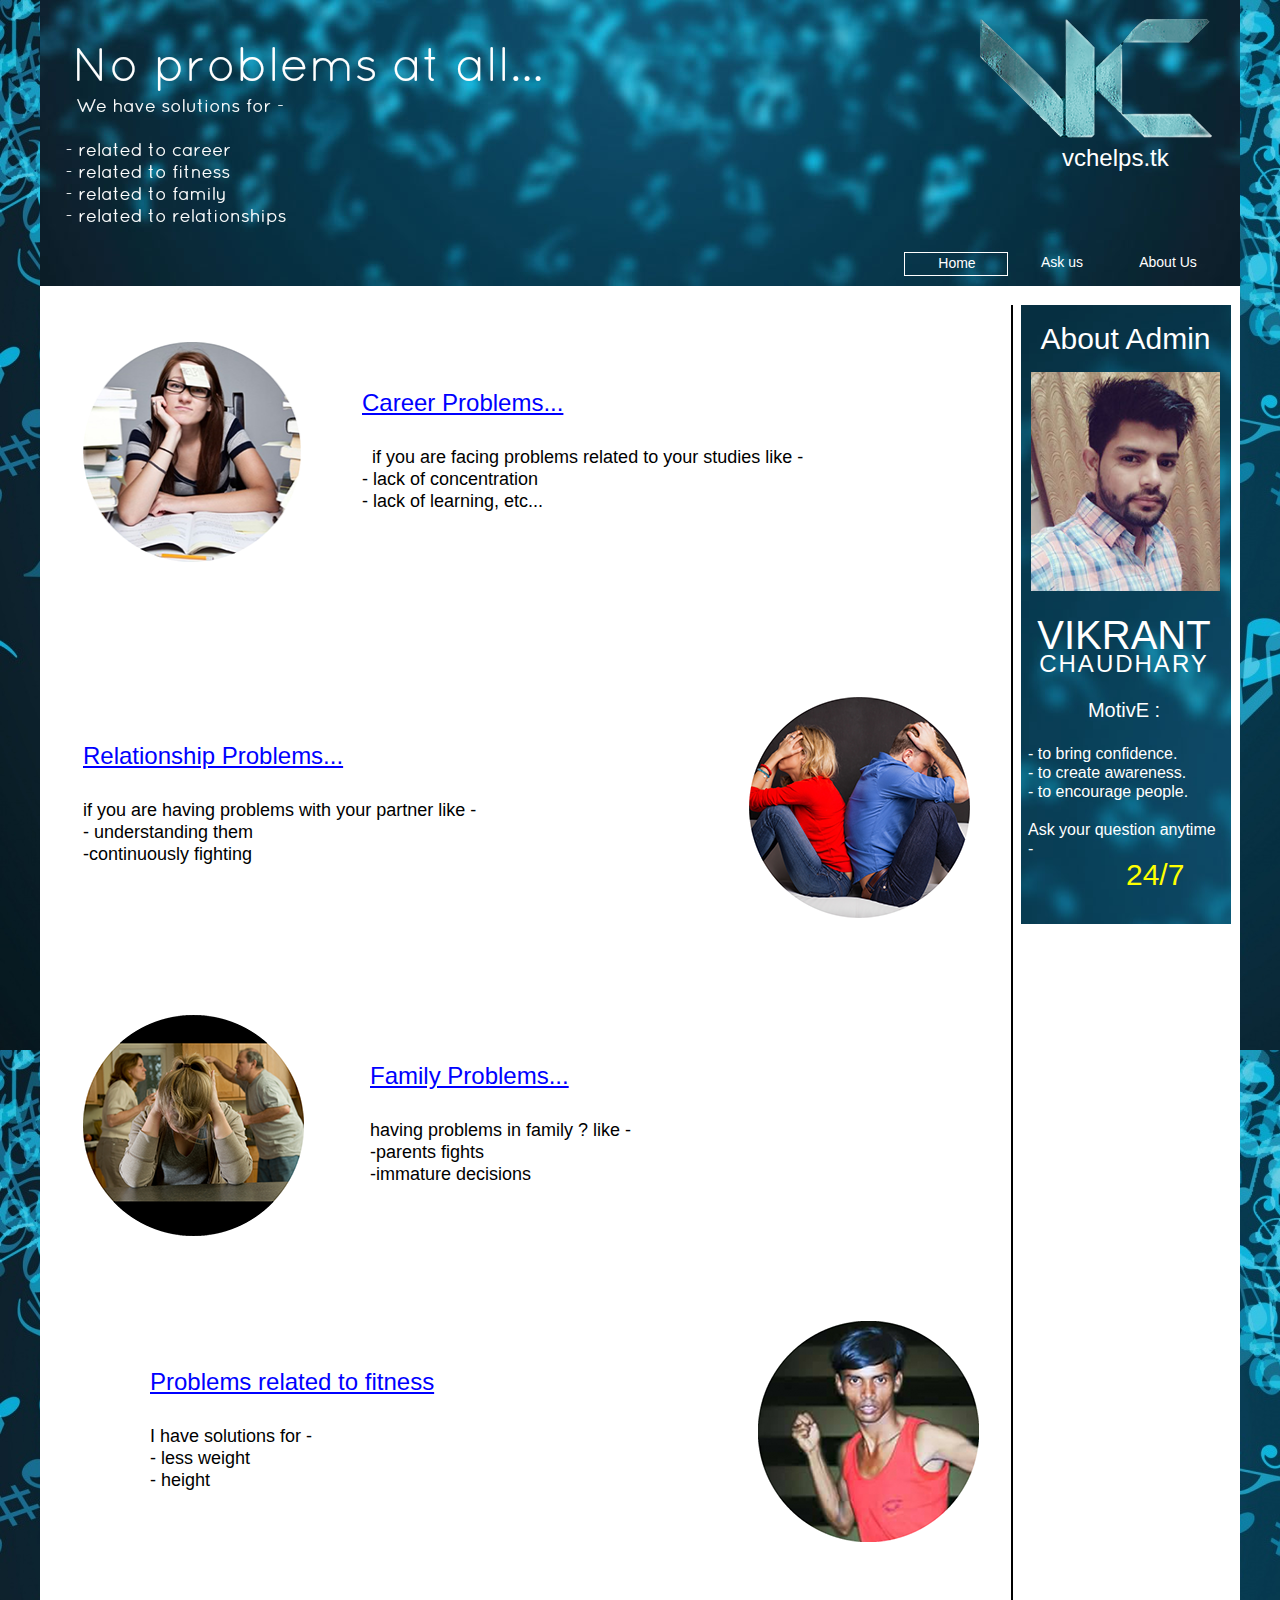
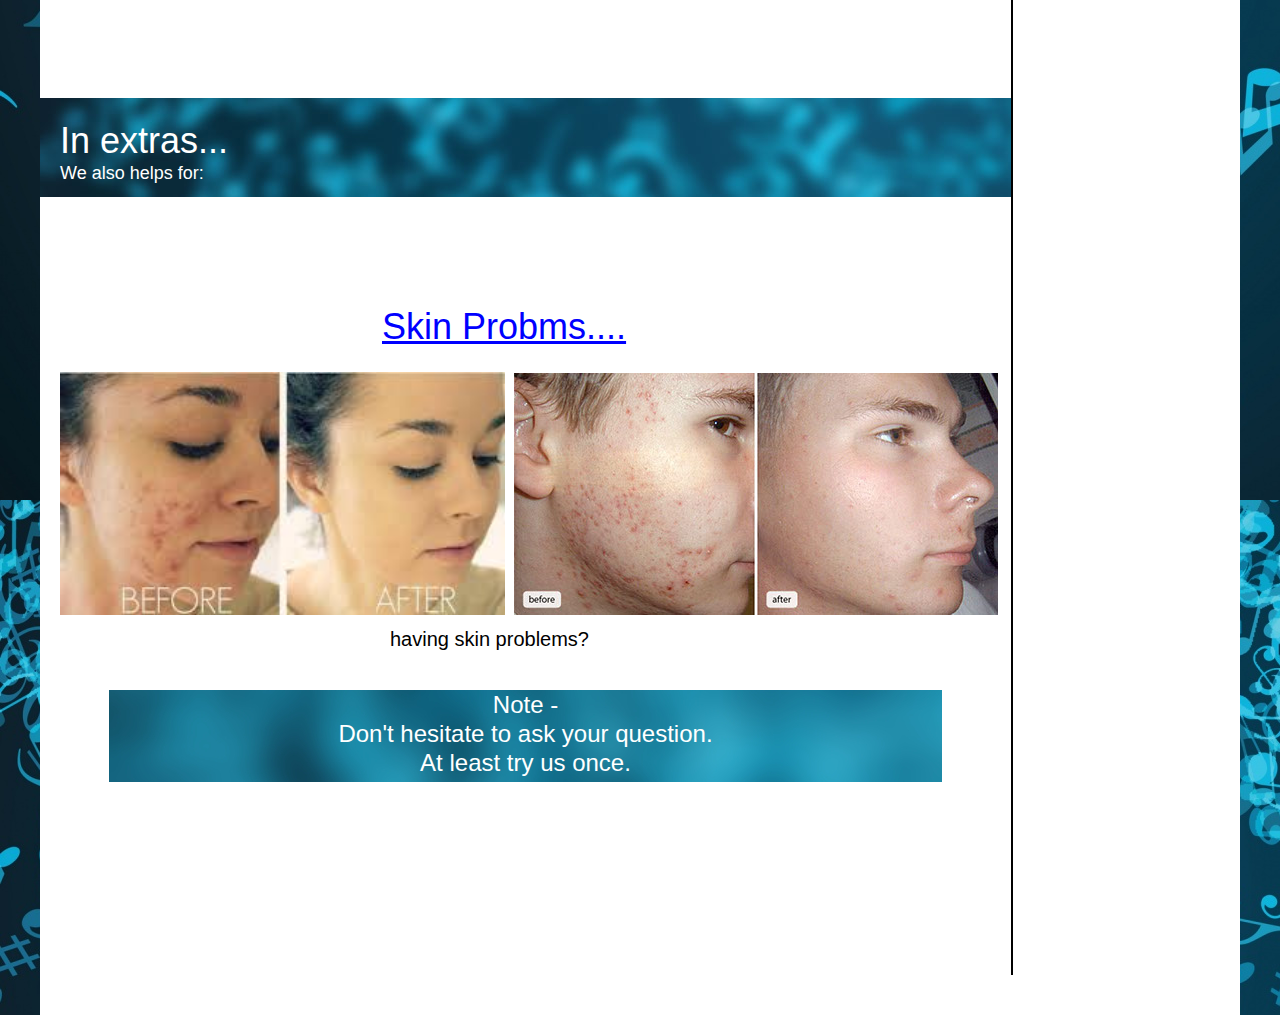
<file: index.html>
<!DOCTYPE html>
<html class="nojs html css_verticalspacer" lang="en-US">
 <head>

  <meta http-equiv="Content-type" content="text/html;charset=UTF-8"/>
  <meta name="generator" content="2017.0.0.363"/>
  
  <script type="text/javascript">
   // Update the 'nojs'/'js' class on the html node
document.documentElement.className = document.documentElement.className.replace(/\bnojs\b/g, 'js');

// Check that all required assets are uploaded and up-to-date
if(typeof Muse == "undefined") window.Muse = {}; window.Muse.assets = {"required":["museutils.js", "museconfig.js", "jquery.musemenu.js", "jquery.watch.js", "require.js", "index.css"], "outOfDate":[]};
</script>
  
  <link rel="shortcut icon" href="images/favicon.ico?crc=3970601623"/>
  <title>Home</title>
  <!-- CSS -->
  <link rel="stylesheet" type="text/css" href="css/site_global.css?crc=443350757"/>
  <link rel="stylesheet" type="text/css" href="css/master_a-master.css?crc=3964271827"/>
  <link rel="stylesheet" type="text/css" href="css/index.css?crc=4173116059" id="pagesheet"/>
  <!-- Other scripts -->
  <script type="text/javascript">
   var __adobewebfontsappname__ = "muse";
</script>
  <!-- JS includes -->
  <script type="text/javascript">
   document.write('\x3Cscript src="' + (document.location.protocol == 'https:' ? 'https:' : 'http:') + '//webfonts.creativecloud.com/quicksand:n4:default.js" type="text/javascript">\x3C/script>');
</script>
  <!--[if lt IE 9]>
  <script src="scripts/html5shiv.js?crc=4241844378" type="text/javascript"></script>
  <![endif]-->
    <!--HTML Widget code-->
  
            <script src="https://www.powr.io/powr.js" powr-token="muse_85ce9dca_1491064587" external-type="muse" powr-load="sync"> </script>
        
 </head>
 <body>

  <div class="clearfix" id="page"><!-- column -->
   <div class="position_content" id="page_position_content">
    <div class="clearfix colelem" id="pu204"><!-- group -->
     <div class="clip_frame grpelem" id="u204"><!-- image -->
      <img class="block" id="u204_img" src="images/511200x286.jpg?crc=522379991" alt="" width="1200" height="286"/>
     </div>
     <nav class="MenuBar clearfix grpelem" id="menuu128"><!-- horizontal box -->
      <div class="MenuItemContainer clearfix grpelem" id="u129"><!-- vertical box -->
       <a class="nonblock nontext MenuItem MenuItemWithSubMenu MuseMenuActive clearfix colelem" id="u132" href="index.html"><!-- horizontal box --><div class="MenuItemLabel NoWrap clearfix grpelem" id="u135-4"><!-- content --><p>Home</p></div></a>
      </div>
      <div class="MenuItemContainer clearfix grpelem" id="u136"><!-- vertical box -->
       <a class="nonblock nontext MenuItem MenuItemWithSubMenu clearfix colelem" id="u139" href="ask-us.html"><!-- horizontal box --><div class="MenuItemLabel NoWrap clearfix grpelem" id="u142-4"><!-- content --><p>Ask us</p></div></a>
      </div>
      <div class="MenuItemContainer clearfix grpelem" id="u174"><!-- vertical box -->
       <a class="nonblock nontext MenuItem MenuItemWithSubMenu clearfix colelem" id="u175" href="about-us.html"><!-- horizontal box --><div class="MenuItemLabel NoWrap clearfix grpelem" id="u178-4"><!-- content --><p>About Us</p></div></a>
      </div>
     </nav>
     <img class="grpelem" id="u217-17" alt="&nbsp;No problems at all... We have solutions for - - related to career - related to fitness - related to family - related to relationships " width="574" height="234" src="images/u217-17.png?crc=4116149100"/><!-- rasterized frame -->
     <div class="clip_frame grpelem" id="u405"><!-- image -->
      <img class="block" id="u405_img" src="images/bckkkkkk.png?crc=165338384" alt="" width="273" height="273"/>
     </div>
     <div class="clearfix grpelem" id="u214-4"><!-- content -->
      <p>vchelps.tk</p>
     </div>
    </div>
    <div class="colelem" id="u498"><!-- custom html -->
     <script>
  (function(i,s,o,g,r,a,m){i['GoogleAnalyticsObject']=r;i[r]=i[r]||function(){
  (i[r].q=i[r].q||[]).push(arguments)},i[r].l=1*new Date();a=s.createElement(o),
  m=s.getElementsByTagName(o)[0];a.async=1;a.src=g;m.parentNode.insertBefore(a,m)
  })(window,document,'script','https://www.google-analytics.com/analytics.js','ga');

  ga('create', 'UA-96537322-1', 'auto');
  ga('send', 'pageview');

</script>
    </div>
    <div class="clearfix colelem" id="pppu249"><!-- group -->
     <div class="clearfix grpelem" id="ppu249"><!-- column -->
      <div class="clearfix colelem" id="pu249"><!-- group -->
       <div class="clip_frame grpelem" id="u249"><!-- image -->
        <img class="block" id="u249_img" src="images/fbfb.png?crc=3931078472" alt="" width="218" height="220"/>
       </div>
       <div class="clearfix grpelem" id="u275-12"><!-- content -->
        <p><a class="nonblock" href="ask-us.html"><span id="u275">Career Problems...</span></a></p>
        <p>&nbsp;</p>
        <p id="u275-6"><span id="u275-5">&nbsp; if you are facing problems related to your studies like -</span></p>
        <p id="u275-8"><span id="u275-7">- lack of concentration</span></p>
        <p id="u275-10"><span id="u275-9">- lack of learning, etc...</span></p>
       </div>
      </div>
      <div class="clearfix colelem" id="pu288-12"><!-- group -->
       <div class="clearfix grpelem" id="u288-12"><!-- content -->
        <p><a class="nonblock" href="ask-us.html"><span id="u288">Relationship Problems...</span></a></p>
        <p>&nbsp;</p>
        <p id="u288-6"><span id="u288-5">if you are having problems with your partner like -</span></p>
        <p id="u288-8"><span id="u288-7">- understanding them</span></p>
        <p id="u288-10"><span id="u288-9">-continuously fighting</span></p>
       </div>
       <div class="clip_frame grpelem" id="u278"><!-- image -->
        <img class="block" id="u278_img" src="images/rela.png?crc=210253669" alt="" width="221" height="221"/>
       </div>
      </div>
      <div class="clearfix colelem" id="pu292"><!-- group -->
       <div class="clip_frame grpelem" id="u292"><!-- image -->
        <img class="block" id="u292_img" src="images/fam.png?crc=159475569" alt="" width="221" height="221"/>
       </div>
       <div class="clearfix grpelem" id="u302-12"><!-- content -->
        <p><a class="nonblock" href="ask-us.html"><span id="u302">Family Problems...</span></a></p>
        <p>&nbsp;</p>
        <p id="u302-6"><span id="u302-5">having problems in family ? like -</span></p>
        <p id="u302-8"><span id="u302-7">-parents fights</span></p>
        <p id="u302-10"><span id="u302-9">-immature decisions</span></p>
       </div>
      </div>
      <div class="clearfix colelem" id="pu315-12"><!-- group -->
       <div class="clearfix grpelem" id="u315-12"><!-- content -->
        <p><a class="nonblock" href="ask-us.html"><span id="u315">Problems related to fitness</span></a></p>
        <p>&nbsp;</p>
        <p id="u315-6"><span id="u315-5">I have solutions for -</span></p>
        <p id="u315-8"><span id="u315-7">- less weight</span></p>
        <p id="u315-10"><span id="u315-9">- height</span></p>
       </div>
       <div class="clip_frame grpelem" id="u305"><!-- image -->
        <img class="block" id="u305_img" src="images/hero.png?crc=115916339" alt="" width="221" height="221"/>
       </div>
      </div>
      <div class="clearfix colelem" id="u384"><!-- group -->
       <div class="clearfix grpelem" id="u347-6"><!-- content -->
        <p>In extras...</p>
        <p id="u347-4"><span id="u347-3">We also helps for:</span></p>
       </div>
      </div>
      <div class="clearfix colelem" id="u321-5"><!-- content -->
       <p><a class="nonblock" href="ask-us.html"><span id="u321">Skin Probms....</span></a></p>
      </div>
      <div class="clearfix colelem" id="pu324"><!-- group -->
       <div class="clip_frame grpelem" id="u324"><!-- image -->
        <img class="block" id="u324_img" src="images/images.jpg?crc=4252359417" alt="" width="445" height="243"/>
       </div>
       <div class="clip_frame grpelem" id="u334"><!-- image -->
        <img class="block" id="u334_img" src="images/acne_large_3.jpg?crc=360445409" alt="" width="484" height="242"/>
       </div>
      </div>
      <div class="clearfix colelem" id="u344-4"><!-- content -->
       <p>having skin problems?</p>
      </div>
      <div class="clearfix colelem" id="u447"><!-- group -->
       <div class="clearfix grpelem" id="u444-8"><!-- content -->
        <p>Note -</p>
        <p>Don't hesitate to ask your question.</p>
        <p>At least try us once.</p>
       </div>
      </div>
      <div class="size_fixed colelem" id="u551"><!-- custom html -->
       
            <div class="powr-hit-counter" label="Enter a Label"></div>
        
      </div>
     </div>
     <div class="grpelem" id="u272"><!-- simple frame --></div>
     <div class="clearfix grpelem" id="pu350"><!-- column -->
      <div class="clearfix colelem" id="u350"><!-- column -->
       <div class="clearfix colelem" id="u374-4"><!-- content -->
        <p>About Admin</p>
       </div>
       <div class="clip_frame colelem" id="u353"><!-- image -->
        <img class="block" id="u353_img" src="images/dj.jpg?crc=3762242532" alt="" width="189" height="219"/>
       </div>
       <div class="clearfix colelem" id="u371-8"><!-- content -->
        <p id="u371-2">VIKRANT</p>
        <p id="u371-4">CHAUDHARY</p>
        <p id="u371-5">&nbsp;</p>
        <p id="u371-6">&nbsp;</p>
       </div>
       <div class="clearfix colelem" id="u378-14"><!-- content -->
        <p id="u378-2">MotivE :</p>
        <p id="u378-3">&nbsp;</p>
        <p id="u378-5">- to bring confidence.</p>
        <p id="u378-7">- to create awareness.</p>
        <p id="u378-9">- to encourage people.</p>
        <p id="u378-10">&nbsp;</p>
        <p id="u378-12">Ask your question anytime -</p>
       </div>
       <div class="clearfix colelem" id="u381-4"><!-- content -->
        <p>24/7</p>
       </div>
      </div>
      <div class="colelem" id="u526"><!-- custom html -->
       <iframe style="width:120px;height:240px;" marginwidth="0" marginheight="0" scrolling="no" frameborder="0" src="//ws-in.amazon-adsystem.com/widgets/q?ServiceVersion=20070822&OneJS=1&Operation=GetAdHtml&MarketPlace=IN&source=ac&ref=qf_sp_asin_til&ad_type=product_link&tracking_id=vc092-21&marketplace=amazon&region=IN&placement=B01MSSXHBG&asins=B01MSSXHBG&linkId=2c8c9acd2f319e31d8ee2d579980cf8b&show_border=false&link_opens_in_new_window=false&price_color=333333&title_color=0066c0&bg_color=ffffff">
    </iframe>
      </div>
      <div class="colelem" id="u530"><!-- custom html -->
       <iframe style="width:120px;height:240px;" marginwidth="0" marginheight="0" scrolling="no" frameborder="0" src="//ws-in.amazon-adsystem.com/widgets/q?ServiceVersion=20070822&OneJS=1&Operation=GetAdHtml&MarketPlace=IN&source=ac&ref=qf_sp_asin_til&ad_type=product_link&tracking_id=vc092-21&marketplace=amazon&region=IN&placement=B01N0SI0TB&asins=B01N0SI0TB&linkId=d804e3e4ac893ff11e671f917d588705&show_border=false&link_opens_in_new_window=false&price_color=333333&title_color=0066c0&bg_color=ffffff">
    </iframe>
      </div>
      <div class="colelem" id="u534"><!-- custom html -->
       <iframe style="width:120px;height:240px;" marginwidth="0" marginheight="0" scrolling="no" frameborder="0" src="//ws-in.amazon-adsystem.com/widgets/q?ServiceVersion=20070822&OneJS=1&Operation=GetAdHtml&MarketPlace=IN&source=ac&ref=qf_sp_asin_til&ad_type=product_link&tracking_id=vc092-21&marketplace=amazon&region=IN&placement=B01MY5JTTU&asins=B01MY5JTTU&linkId=2235b555959f4f07a851874dbd698d26&show_border=false&link_opens_in_new_window=false&price_color=333333&title_color=0066c0&bg_color=ffffff">
    </iframe>
      </div>
      <div class="colelem" id="u538"><!-- custom html -->
       <iframe style="width:120px;height:240px;" marginwidth="0" marginheight="0" scrolling="no" frameborder="0" src="//ws-in.amazon-adsystem.com/widgets/q?ServiceVersion=20070822&OneJS=1&Operation=GetAdHtml&MarketPlace=IN&source=ac&ref=qf_sp_asin_til&ad_type=product_link&tracking_id=vc092-21&marketplace=amazon&region=IN&placement=B01550E88E&asins=B01550E88E&linkId=2b1a1df8d0334877afd3c512727753a4&show_border=false&link_opens_in_new_window=false&price_color=333333&title_color=0066c0&bg_color=ffffff">
    </iframe>
      </div>
      <div class="colelem" id="u546"><!-- custom html -->
       <iframe style="width:120px;height:240px;" marginwidth="0" marginheight="0" scrolling="no" frameborder="0" src="//ws-in.amazon-adsystem.com/widgets/q?ServiceVersion=20070822&OneJS=1&Operation=GetAdHtml&MarketPlace=IN&source=ac&ref=qf_sp_asin_til&ad_type=product_link&tracking_id=vc092-21&marketplace=amazon&region=IN&placement=B01B637EPS&asins=B01B637EPS&linkId=d98114b4f7484ac5fc408582b5098541&show_border=false&link_opens_in_new_window=false&price_color=333333&title_color=0066c0&bg_color=ffffff">
    </iframe>
      </div>
     </div>
    </div>
    <div class="verticalspacer" data-offset-top="2575" data-content-above-spacer="2575" data-content-below-spacer="40"></div>
   </div>
  </div>
  <!-- Other scripts -->
  <script type="text/javascript">
   window.Muse.assets.check=function(d){if(!window.Muse.assets.checked){window.Muse.assets.checked=!0;var b={},c=function(a,b){if(window.getComputedStyle){var c=window.getComputedStyle(a,null);return c&&c.getPropertyValue(b)||c&&c[b]||""}if(document.documentElement.currentStyle)return(c=a.currentStyle)&&c[b]||a.style&&a.style[b]||"";return""},a=function(a){if(a.match(/^rgb/))return a=a.replace(/\s+/g,"").match(/([\d\,]+)/gi)[0].split(","),(parseInt(a[0])<<16)+(parseInt(a[1])<<8)+parseInt(a[2]);if(a.match(/^\#/))return parseInt(a.substr(1),
16);return 0},g=function(g){for(var f=document.getElementsByTagName("link"),h=0;h<f.length;h++)if("text/css"==f[h].type){var i=(f[h].href||"").match(/\/?css\/([\w\-]+\.css)\?crc=(\d+)/);if(!i||!i[1]||!i[2])break;b[i[1]]=i[2]}f=document.createElement("div");f.className="version";f.style.cssText="display:none; width:1px; height:1px;";document.getElementsByTagName("body")[0].appendChild(f);for(h=0;h<Muse.assets.required.length;){var i=Muse.assets.required[h],l=i.match(/([\w\-\.]+)\.(\w+)$/),k=l&&l[1]?
l[1]:null,l=l&&l[2]?l[2]:null;switch(l.toLowerCase()){case "css":k=k.replace(/\W/gi,"_").replace(/^([^a-z])/gi,"_$1");f.className+=" "+k;k=a(c(f,"color"));l=a(c(f,"backgroundColor"));k!=0||l!=0?(Muse.assets.required.splice(h,1),"undefined"!=typeof b[i]&&(k!=b[i]>>>24||l!=(b[i]&16777215))&&Muse.assets.outOfDate.push(i)):h++;f.className="version";break;case "js":h++;break;default:throw Error("Unsupported file type: "+l);}}d?d().jquery!="1.8.3"&&Muse.assets.outOfDate.push("jquery-1.8.3.min.js"):Muse.assets.required.push("jquery-1.8.3.min.js");
f.parentNode.removeChild(f);if(Muse.assets.outOfDate.length||Muse.assets.required.length)f="Some files on the server may be missing or incorrect. Clear browser cache and try again. If the problem persists please contact website author.",g&&Muse.assets.outOfDate.length&&(f+="\nOut of date: "+Muse.assets.outOfDate.join(",")),g&&Muse.assets.required.length&&(f+="\nMissing: "+Muse.assets.required.join(",")),alert(f)};location&&location.search&&location.search.match&&location.search.match(/muse_debug/gi)?setTimeout(function(){g(!0)},5E3):g()}};
var muse_init=function(){require.config({baseUrl:""});require(["jquery","museutils","whatinput","jquery.musemenu","jquery.watch"],function(d){var $ = d;$(document).ready(function(){try{
window.Muse.assets.check($);/* body */
Muse.Utils.transformMarkupToFixBrowserProblemsPreInit();/* body */
Muse.Utils.prepHyperlinks(true);/* body */
Muse.Utils.fullPage('#page');/* 100% height page */
Muse.Utils.initWidget('.MenuBar', ['#bp_infinity'], function(elem) { return $(elem).museMenu(); });/* unifiedNavBar */
Muse.Utils.showWidgetsWhenReady();/* body */
Muse.Utils.transformMarkupToFixBrowserProblems();/* body */
}catch(b){if(b&&"function"==typeof b.notify?b.notify():Muse.Assert.fail("Error calling selector function: "+b),false)throw b;}})})};

</script>
  <!-- RequireJS script -->
  <script src="scripts/require.js?crc=244322403" type="text/javascript" async data-main="scripts/museconfig.js?crc=168988563" onload="if (requirejs) requirejs.onError = function(requireType, requireModule) { if (requireType && requireType.toString && requireType.toString().indexOf && 0 <= requireType.toString().indexOf('#scripterror')) window.Muse.assets.check(); }" onerror="window.Muse.assets.check();"></script>
   </body>
</html>
</file>
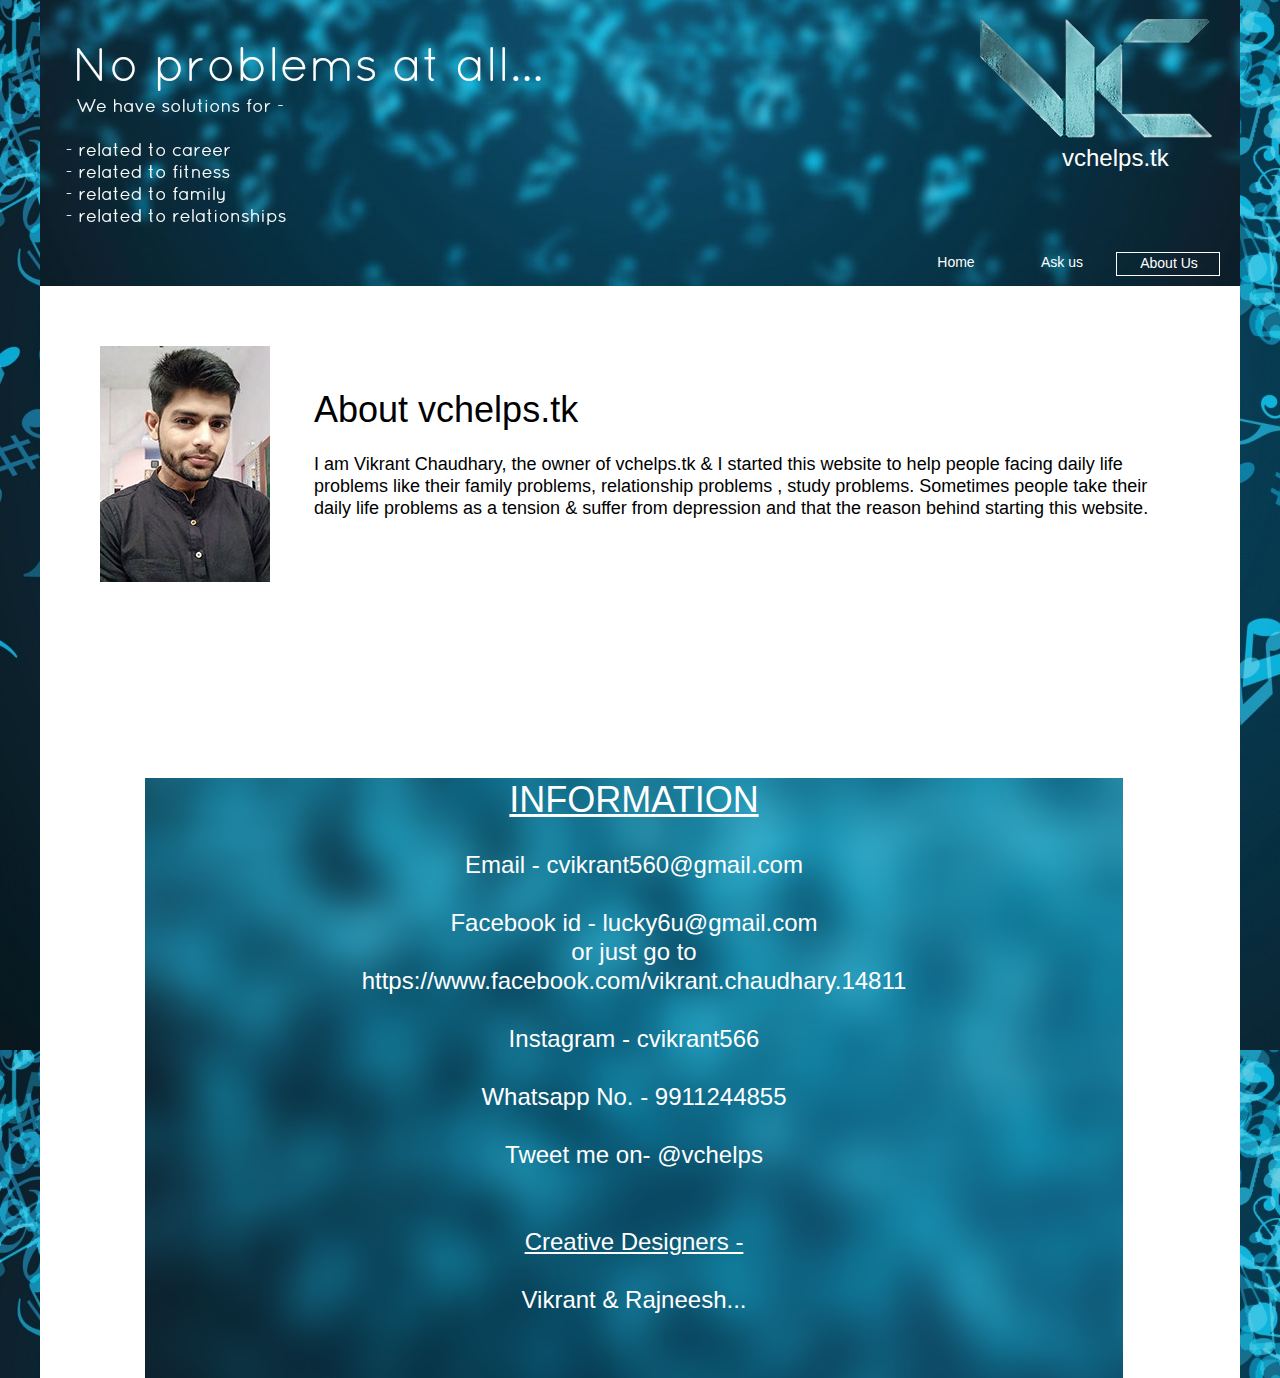
<file: about-us.html>
<!DOCTYPE html>
<html class="nojs html css_verticalspacer" lang="en-US">
 <head>

  <meta http-equiv="Content-type" content="text/html;charset=UTF-8"/>
  <meta name="generator" content="2017.0.0.363"/>
  
  <script type="text/javascript">
   // Update the 'nojs'/'js' class on the html node
document.documentElement.className = document.documentElement.className.replace(/\bnojs\b/g, 'js');

// Check that all required assets are uploaded and up-to-date
if(typeof Muse == "undefined") window.Muse = {}; window.Muse.assets = {"required":["museutils.js", "museconfig.js", "jquery.musemenu.js", "jquery.watch.js", "require.js", "about-us.css"], "outOfDate":[]};
</script>
  
  <link rel="shortcut icon" href="images/favicon.ico?crc=3970601623"/>
  <title>About Us</title>
  <!-- CSS -->
  <link rel="stylesheet" type="text/css" href="css/site_global.css?crc=443350757"/>
  <link rel="stylesheet" type="text/css" href="css/master_a-master.css?crc=3964271827"/>
  <link rel="stylesheet" type="text/css" href="css/about-us.css?crc=4195997301" id="pagesheet"/>
  <!-- Other scripts -->
  <script type="text/javascript">
   var __adobewebfontsappname__ = "muse";
</script>
  <!-- JS includes -->
  <script type="text/javascript">
   document.write('\x3Cscript src="' + (document.location.protocol == 'https:' ? 'https:' : 'http:') + '//webfonts.creativecloud.com/quicksand:n4:default.js" type="text/javascript">\x3C/script>');
</script>
  <!--[if lt IE 9]>
  <script src="scripts/html5shiv.js?crc=4241844378" type="text/javascript"></script>
  <![endif]-->
   </head>
 <body>

  <div class="clearfix" id="page"><!-- column -->
   <div class="position_content" id="page_position_content">
    <div class="clearfix colelem" id="pu204"><!-- group -->
     <div class="clip_frame grpelem" id="u204"><!-- image -->
      <img class="block" id="u204_img" src="images/511200x286.jpg?crc=522379991" alt="" width="1200" height="286"/>
     </div>
     <nav class="MenuBar clearfix grpelem" id="menuu128"><!-- horizontal box -->
      <div class="MenuItemContainer clearfix grpelem" id="u129"><!-- vertical box -->
       <a class="nonblock nontext MenuItem MenuItemWithSubMenu clearfix colelem" id="u132" href="index.html"><!-- horizontal box --><div class="MenuItemLabel NoWrap clearfix grpelem" id="u135-4"><!-- content --><p>Home</p></div></a>
      </div>
      <div class="MenuItemContainer clearfix grpelem" id="u136"><!-- vertical box -->
       <a class="nonblock nontext MenuItem MenuItemWithSubMenu clearfix colelem" id="u139" href="ask-us.html"><!-- horizontal box --><div class="MenuItemLabel NoWrap clearfix grpelem" id="u142-4"><!-- content --><p>Ask us</p></div></a>
      </div>
      <div class="MenuItemContainer clearfix grpelem" id="u174"><!-- vertical box -->
       <a class="nonblock nontext MenuItem MenuItemWithSubMenu MuseMenuActive clearfix colelem" id="u175" href="about-us.html"><!-- horizontal box --><div class="MenuItemLabel NoWrap clearfix grpelem" id="u178-4"><!-- content --><p>About Us</p></div></a>
      </div>
     </nav>
     <img class="grpelem" id="u217-17" alt="&nbsp;No problems at all... We have solutions for - - related to career - related to fitness - related to family - related to relationships " width="574" height="234" src="images/u217-17.png?crc=4116149100"/><!-- rasterized frame -->
     <div class="clip_frame grpelem" id="u405"><!-- image -->
      <img class="block" id="u405_img" src="images/bckkkkkk.png?crc=165338384" alt="" width="273" height="273"/>
     </div>
     <div class="clearfix grpelem" id="u214-4"><!-- content -->
      <p>vchelps.tk</p>
     </div>
    </div>
    <div class="colelem" id="u498"><!-- custom html -->
     <script>
  (function(i,s,o,g,r,a,m){i['GoogleAnalyticsObject']=r;i[r]=i[r]||function(){
  (i[r].q=i[r].q||[]).push(arguments)},i[r].l=1*new Date();a=s.createElement(o),
  m=s.getElementsByTagName(o)[0];a.async=1;a.src=g;m.parentNode.insertBefore(a,m)
  })(window,document,'script','https://www.google-analytics.com/analytics.js','ga');

  ga('create', 'UA-96537322-1', 'auto');
  ga('send', 'pageview');

</script>
    </div>
    <div class="clearfix colelem" id="pu236"><!-- group -->
     <div class="clip_frame grpelem" id="u236"><!-- image -->
      <img class="block" id="u236_img" src="images/img.jpg?crc=3822178553" alt="" width="170" height="236"/>
     </div>
     <div class="clearfix grpelem" id="u221-7"><!-- content -->
      <p id="u221-2"><span id="u221">About vchelps.tk</span></p>
      <p>&nbsp;</p>
      <p><span id="u221-4">I am Vikrant Chaudhary, the owner of vchelps.tk &amp; I started this website to help people facing daily life problems like their family problems, relationship problems , study problems. Sometimes people take their daily life problems as a tension &amp; suffer from depression and that the reason behind starting this website.</span></p>
     </div>
    </div>
    <div class="clearfix colelem" id="u428"><!-- group -->
     <div class="clearfix grpelem" id="u425-31"><!-- content -->
      <p id="u425-2"><span id="u425">INFORMATION</span></p>
      <p id="u425-3">&nbsp;</p>
      <p id="u425-5">Email - cvikrant560@gmail.com</p>
      <p id="u425-6">&nbsp;</p>
      <p id="u425-8">Facebook id - lucky6u@gmail.com</p>
      <p id="u425-10">or just go to</p>
      <p id="u425-12">https://www.facebook.com/vikrant.chaudhary.14811</p>
      <p id="u425-13">&nbsp;</p>
      <p id="u425-15">Instagram - cvikrant566</p>
      <p id="u425-16">&nbsp;</p>
      <p id="u425-18">Whatsapp No. - 9911244855</p>
      <p id="u425-19">&nbsp;</p>
      <p id="u425-21">Tweet me on- @vchelps</p>
      <p id="u425-22">&nbsp;</p>
      <p id="u425-23">&nbsp;</p>
      <p id="u425-25"><span id="u425-24">Creative Designers -</span></p>
      <p id="u425-26">&nbsp;</p>
      <p id="u425-28">Vikrant &amp; Rajneesh...</p>
      <p id="u425-29">&nbsp;</p>
     </div>
    </div>
    <div class="verticalspacer" data-offset-top="1378" data-content-above-spacer="1378" data-content-below-spacer="0"></div>
   </div>
  </div>
  <!-- Other scripts -->
  <script type="text/javascript">
   window.Muse.assets.check=function(d){if(!window.Muse.assets.checked){window.Muse.assets.checked=!0;var b={},c=function(a,b){if(window.getComputedStyle){var c=window.getComputedStyle(a,null);return c&&c.getPropertyValue(b)||c&&c[b]||""}if(document.documentElement.currentStyle)return(c=a.currentStyle)&&c[b]||a.style&&a.style[b]||"";return""},a=function(a){if(a.match(/^rgb/))return a=a.replace(/\s+/g,"").match(/([\d\,]+)/gi)[0].split(","),(parseInt(a[0])<<16)+(parseInt(a[1])<<8)+parseInt(a[2]);if(a.match(/^\#/))return parseInt(a.substr(1),
16);return 0},g=function(g){for(var f=document.getElementsByTagName("link"),h=0;h<f.length;h++)if("text/css"==f[h].type){var i=(f[h].href||"").match(/\/?css\/([\w\-]+\.css)\?crc=(\d+)/);if(!i||!i[1]||!i[2])break;b[i[1]]=i[2]}f=document.createElement("div");f.className="version";f.style.cssText="display:none; width:1px; height:1px;";document.getElementsByTagName("body")[0].appendChild(f);for(h=0;h<Muse.assets.required.length;){var i=Muse.assets.required[h],l=i.match(/([\w\-\.]+)\.(\w+)$/),k=l&&l[1]?
l[1]:null,l=l&&l[2]?l[2]:null;switch(l.toLowerCase()){case "css":k=k.replace(/\W/gi,"_").replace(/^([^a-z])/gi,"_$1");f.className+=" "+k;k=a(c(f,"color"));l=a(c(f,"backgroundColor"));k!=0||l!=0?(Muse.assets.required.splice(h,1),"undefined"!=typeof b[i]&&(k!=b[i]>>>24||l!=(b[i]&16777215))&&Muse.assets.outOfDate.push(i)):h++;f.className="version";break;case "js":h++;break;default:throw Error("Unsupported file type: "+l);}}d?d().jquery!="1.8.3"&&Muse.assets.outOfDate.push("jquery-1.8.3.min.js"):Muse.assets.required.push("jquery-1.8.3.min.js");
f.parentNode.removeChild(f);if(Muse.assets.outOfDate.length||Muse.assets.required.length)f="Some files on the server may be missing or incorrect. Clear browser cache and try again. If the problem persists please contact website author.",g&&Muse.assets.outOfDate.length&&(f+="\nOut of date: "+Muse.assets.outOfDate.join(",")),g&&Muse.assets.required.length&&(f+="\nMissing: "+Muse.assets.required.join(",")),alert(f)};location&&location.search&&location.search.match&&location.search.match(/muse_debug/gi)?setTimeout(function(){g(!0)},5E3):g()}};
var muse_init=function(){require.config({baseUrl:""});require(["jquery","museutils","whatinput","jquery.musemenu","jquery.watch"],function(d){var $ = d;$(document).ready(function(){try{
window.Muse.assets.check($);/* body */
Muse.Utils.transformMarkupToFixBrowserProblemsPreInit();/* body */
Muse.Utils.prepHyperlinks(true);/* body */
Muse.Utils.fullPage('#page');/* 100% height page */
Muse.Utils.initWidget('.MenuBar', ['#bp_infinity'], function(elem) { return $(elem).museMenu(); });/* unifiedNavBar */
Muse.Utils.showWidgetsWhenReady();/* body */
Muse.Utils.transformMarkupToFixBrowserProblems();/* body */
}catch(b){if(b&&"function"==typeof b.notify?b.notify():Muse.Assert.fail("Error calling selector function: "+b),false)throw b;}})})};

</script>
  <!-- RequireJS script -->
  <script src="scripts/require.js?crc=244322403" type="text/javascript" async data-main="scripts/museconfig.js?crc=168988563" onload="if (requirejs) requirejs.onError = function(requireType, requireModule) { if (requireType && requireType.toString && requireType.toString().indexOf && 0 <= requireType.toString().indexOf('#scripterror')) window.Muse.assets.check(); }" onerror="window.Muse.assets.check();"></script>
   </body>
</html>
</file>
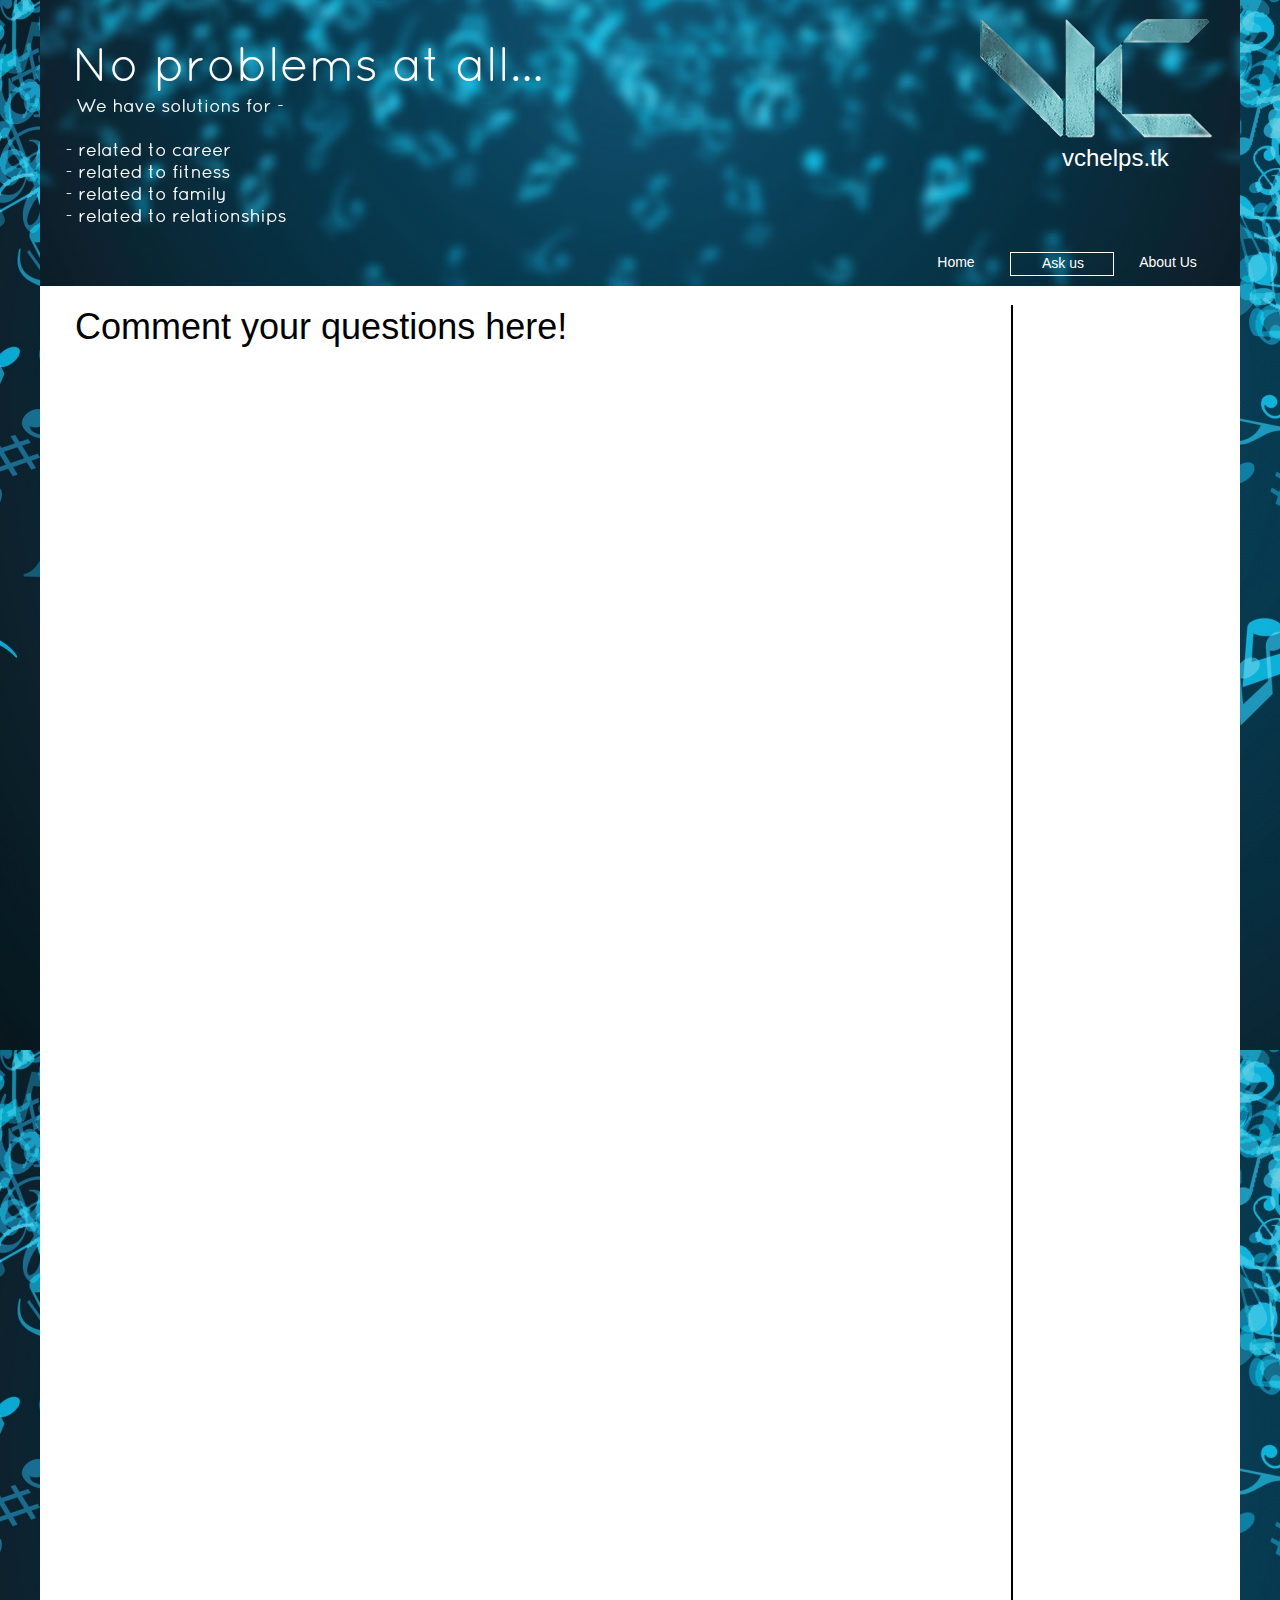
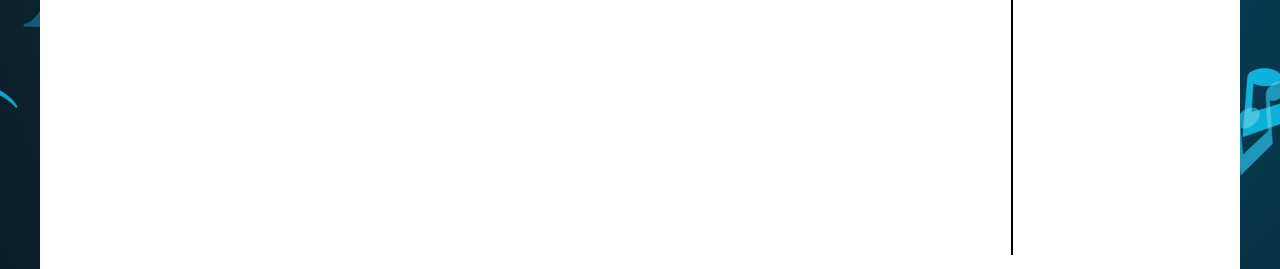
<file: ask-us.html>
<!DOCTYPE html>
<html class="nojs html css_verticalspacer" lang="en-US">
 <head>

  <meta http-equiv="Content-type" content="text/html;charset=UTF-8"/>
  <meta name="generator" content="2017.0.0.363"/>
  
  <script type="text/javascript">
   // Update the 'nojs'/'js' class on the html node
document.documentElement.className = document.documentElement.className.replace(/\bnojs\b/g, 'js');

// Check that all required assets are uploaded and up-to-date
if(typeof Muse == "undefined") window.Muse = {}; window.Muse.assets = {"required":["museutils.js", "museconfig.js", "jquery.musemenu.js", "jquery.watch.js", "require.js", "ask-us.css"], "outOfDate":[]};
</script>
  
  <link rel="shortcut icon" href="images/favicon.ico?crc=3970601623"/>
  <title>Ask us</title>
  <!-- CSS -->
  <link rel="stylesheet" type="text/css" href="css/site_global.css?crc=443350757"/>
  <link rel="stylesheet" type="text/css" href="css/master_a-master.css?crc=3964271827"/>
  <link rel="stylesheet" type="text/css" href="css/ask-us.css?crc=4161922935" id="pagesheet"/>
  <!-- Other scripts -->
  <script type="text/javascript">
   var __adobewebfontsappname__ = "muse";
</script>
  <!-- JS includes -->
  <script type="text/javascript">
   document.write('\x3Cscript src="' + (document.location.protocol == 'https:' ? 'https:' : 'http:') + '//webfonts.creativecloud.com/quicksand:n4:default.js" type="text/javascript">\x3C/script>');
</script>
  <!--[if lt IE 9]>
  <script src="scripts/html5shiv.js?crc=4241844378" type="text/javascript"></script>
  <![endif]-->
    <!--HTML Widget code-->
  
<style>#u567 {min-height:200px;}</style>

 </head>
 <body>

  <div class="clearfix" id="page"><!-- column -->
   <div class="position_content" id="page_position_content">
    <div class="clearfix colelem" id="pu204"><!-- group -->
     <div class="clip_frame grpelem" id="u204"><!-- image -->
      <img class="block" id="u204_img" src="images/511200x286.jpg?crc=522379991" alt="" width="1200" height="286"/>
     </div>
     <nav class="MenuBar clearfix grpelem" id="menuu128"><!-- horizontal box -->
      <div class="MenuItemContainer clearfix grpelem" id="u129"><!-- vertical box -->
       <a class="nonblock nontext MenuItem MenuItemWithSubMenu clearfix colelem" id="u132" href="index.html"><!-- horizontal box --><div class="MenuItemLabel NoWrap clearfix grpelem" id="u135-4"><!-- content --><p>Home</p></div></a>
      </div>
      <div class="MenuItemContainer clearfix grpelem" id="u136"><!-- vertical box -->
       <a class="nonblock nontext MenuItem MenuItemWithSubMenu MuseMenuActive clearfix colelem" id="u139" href="ask-us.html"><!-- horizontal box --><div class="MenuItemLabel NoWrap clearfix grpelem" id="u142-4"><!-- content --><p>Ask us</p></div></a>
      </div>
      <div class="MenuItemContainer clearfix grpelem" id="u174"><!-- vertical box -->
       <a class="nonblock nontext MenuItem MenuItemWithSubMenu clearfix colelem" id="u175" href="about-us.html"><!-- horizontal box --><div class="MenuItemLabel NoWrap clearfix grpelem" id="u178-4"><!-- content --><p>About Us</p></div></a>
      </div>
     </nav>
     <img class="grpelem" id="u217-17" alt="&nbsp;No problems at all... We have solutions for - - related to career - related to fitness - related to family - related to relationships " width="574" height="234" src="images/u217-17.png?crc=4116149100"/><!-- rasterized frame -->
     <div class="clip_frame grpelem" id="u405"><!-- image -->
      <img class="block" id="u405_img" src="images/bckkkkkk.png?crc=165338384" alt="" width="273" height="273"/>
     </div>
     <div class="clearfix grpelem" id="u214-4"><!-- content -->
      <p>vchelps.tk</p>
     </div>
    </div>
    <div class="colelem" id="u498"><!-- custom html -->
     <script>
  (function(i,s,o,g,r,a,m){i['GoogleAnalyticsObject']=r;i[r]=i[r]||function(){
  (i[r].q=i[r].q||[]).push(arguments)},i[r].l=1*new Date();a=s.createElement(o),
  m=s.getElementsByTagName(o)[0];a.async=1;a.src=g;m.parentNode.insertBefore(a,m)
  })(window,document,'script','https://www.google-analytics.com/analytics.js','ga');

  ga('create', 'UA-96537322-1', 'auto');
  ga('send', 'pageview');

</script>
    </div>
    <div class="clearfix colelem" id="ppu495-4"><!-- group -->
     <div class="clearfix grpelem" id="pu495-4"><!-- column -->
      <div class="clearfix colelem" id="u495-4"><!-- content -->
       <p><span id="u495">Comment your questions here!</span></p>
      </div>
      <div class="size_fixed colelem" id="u567"><!-- custom html -->
       
<div id="disqus_thread"></div>

      </div>
     </div>
     <div class="grpelem" id="u269"><!-- simple frame --></div>
     <div class="clearfix grpelem" id="pu502"><!-- column -->
      <div class="colelem" id="u502"><!-- custom html -->
       <iframe style="width:120px;height:240px;" marginwidth="0" marginheight="0" scrolling="no" frameborder="0" src="//ws-in.amazon-adsystem.com/widgets/q?ServiceVersion=20070822&OneJS=1&Operation=GetAdHtml&MarketPlace=IN&source=ac&ref=qf_sp_asin_til&ad_type=product_link&tracking_id=vc092-21&marketplace=amazon&region=IN&placement=B002U1ZBG0&asins=B002U1ZBG0&linkId=47e09ccfd7b845dafae3ab7d0cd792e6&show_border=false&link_opens_in_new_window=false&price_color=333333&title_color=0066c0&bg_color=ffffff">
    </iframe>
      </div>
      <div class="colelem" id="u506"><!-- custom html -->
       <iframe style="width:120px;height:240px;" marginwidth="0" marginheight="0" scrolling="no" frameborder="0" src="//ws-in.amazon-adsystem.com/widgets/q?ServiceVersion=20070822&OneJS=1&Operation=GetAdHtml&MarketPlace=IN&source=ac&ref=qf_sp_asin_til&ad_type=product_link&tracking_id=vc092-21&marketplace=amazon&region=IN&placement=B00TZLSD18&asins=B00TZLSD18&linkId=53847737c48a0a590ba8d1c907bb9026&show_border=false&link_opens_in_new_window=false&price_color=333333&title_color=0066C0&bg_color=FFFFFF">
    </iframe>
      </div>
      <div class="colelem" id="u510"><!-- custom html -->
       <iframe style="width:120px;height:240px;" marginwidth="0" marginheight="0" scrolling="no" frameborder="0" src="//ws-in.amazon-adsystem.com/widgets/q?ServiceVersion=20070822&OneJS=1&Operation=GetAdHtml&MarketPlace=IN&source=ac&ref=qf_sp_asin_til&ad_type=product_link&tracking_id=vc092-21&marketplace=amazon&region=IN&placement=B01MZ0NA27&asins=B01MZ0NA27&linkId=bac20792a88b8acd480fc43fdc257e0c&show_border=false&link_opens_in_new_window=false&price_color=333333&title_color=0066c0&bg_color=ffffff">
    </iframe>
      </div>
      <div class="colelem" id="u514"><!-- custom html -->
       <iframe style="width:120px;height:240px;" marginwidth="0" marginheight="0" scrolling="no" frameborder="0" src="//ws-in.amazon-adsystem.com/widgets/q?ServiceVersion=20070822&OneJS=1&Operation=GetAdHtml&MarketPlace=IN&source=ac&ref=qf_sp_asin_til&ad_type=product_link&tracking_id=vc092-21&marketplace=amazon&region=IN&placement=B017M8BCMM&asins=B017M8BCMM&linkId=e5b34cdd6846dae5e21ce44ac956b978&show_border=false&link_opens_in_new_window=false&price_color=333333&title_color=0066c0&bg_color=ffffff">
    </iframe>
      </div>
      <div class="colelem" id="u518"><!-- custom html -->
       <iframe style="width:120px;height:240px;" marginwidth="0" marginheight="0" scrolling="no" frameborder="0" src="//ws-in.amazon-adsystem.com/widgets/q?ServiceVersion=20070822&OneJS=1&Operation=GetAdHtml&MarketPlace=IN&source=ac&ref=qf_sp_asin_til&ad_type=product_link&tracking_id=vc092-21&marketplace=amazon&region=IN&placement=B06XKVWBTF&asins=B06XKVWBTF&linkId=ab7299990054181ff21f223289873dd8&show_border=false&link_opens_in_new_window=false&price_color=333333&title_color=0066c0&bg_color=ffffff">
    </iframe>
      </div>
      <div class="colelem" id="u522"><!-- custom html -->
       <iframe style="width:120px;height:240px;" marginwidth="0" marginheight="0" scrolling="no" frameborder="0" src="//ws-in.amazon-adsystem.com/widgets/q?ServiceVersion=20070822&OneJS=1&Operation=GetAdHtml&MarketPlace=IN&source=ac&ref=qf_sp_asin_til&ad_type=product_link&tracking_id=vc092-21&marketplace=amazon&region=IN&placement=B01N4LMR1B&asins=B01N4LMR1B&linkId=9b545942f168630a310d4e73cfae1122&show_border=false&link_opens_in_new_window=false&price_color=333333&title_color=0066c0&bg_color=ffffff">
    </iframe>
      </div>
     </div>
    </div>
    <div class="verticalspacer" data-offset-top="1855" data-content-above-spacer="1855" data-content-below-spacer="14"></div>
   </div>
  </div>
  <!-- JS includes -->
  <script type="text/javascript">
   if (document.location.protocol != 'https:') document.write('\x3Cscript src="http://musecdn.businesscatalyst.com/scripts/4.0/jquery-1.8.3.min.js" type="text/javascript">\x3C/script>');
</script>
  <script type="text/javascript">
   window.jQuery || document.write('\x3Cscript src="scripts/jquery-1.8.3.min.js?crc=209076791" type="text/javascript">\x3C/script>');
</script>
  <!-- Other scripts -->
  <script type="text/javascript">
   window.Muse.assets.check=function(d){if(!window.Muse.assets.checked){window.Muse.assets.checked=!0;var b={},c=function(a,b){if(window.getComputedStyle){var c=window.getComputedStyle(a,null);return c&&c.getPropertyValue(b)||c&&c[b]||""}if(document.documentElement.currentStyle)return(c=a.currentStyle)&&c[b]||a.style&&a.style[b]||"";return""},a=function(a){if(a.match(/^rgb/))return a=a.replace(/\s+/g,"").match(/([\d\,]+)/gi)[0].split(","),(parseInt(a[0])<<16)+(parseInt(a[1])<<8)+parseInt(a[2]);if(a.match(/^\#/))return parseInt(a.substr(1),
16);return 0},g=function(g){for(var f=document.getElementsByTagName("link"),h=0;h<f.length;h++)if("text/css"==f[h].type){var i=(f[h].href||"").match(/\/?css\/([\w\-]+\.css)\?crc=(\d+)/);if(!i||!i[1]||!i[2])break;b[i[1]]=i[2]}f=document.createElement("div");f.className="version";f.style.cssText="display:none; width:1px; height:1px;";document.getElementsByTagName("body")[0].appendChild(f);for(h=0;h<Muse.assets.required.length;){var i=Muse.assets.required[h],l=i.match(/([\w\-\.]+)\.(\w+)$/),k=l&&l[1]?
l[1]:null,l=l&&l[2]?l[2]:null;switch(l.toLowerCase()){case "css":k=k.replace(/\W/gi,"_").replace(/^([^a-z])/gi,"_$1");f.className+=" "+k;k=a(c(f,"color"));l=a(c(f,"backgroundColor"));k!=0||l!=0?(Muse.assets.required.splice(h,1),"undefined"!=typeof b[i]&&(k!=b[i]>>>24||l!=(b[i]&16777215))&&Muse.assets.outOfDate.push(i)):h++;f.className="version";break;case "js":h++;break;default:throw Error("Unsupported file type: "+l);}}d?d().jquery!="1.8.3"&&Muse.assets.outOfDate.push("jquery-1.8.3.min.js"):Muse.assets.required.push("jquery-1.8.3.min.js");
f.parentNode.removeChild(f);if(Muse.assets.outOfDate.length||Muse.assets.required.length)f="Some files on the server may be missing or incorrect. Clear browser cache and try again. If the problem persists please contact website author.",g&&Muse.assets.outOfDate.length&&(f+="\nOut of date: "+Muse.assets.outOfDate.join(",")),g&&Muse.assets.required.length&&(f+="\nMissing: "+Muse.assets.required.join(",")),alert(f)};location&&location.search&&location.search.match&&location.search.match(/muse_debug/gi)?setTimeout(function(){g(!0)},5E3):g()}};
var muse_init=function(){require.config({baseUrl:""});require(["jquery","museutils","whatinput","jquery.musemenu","jquery.watch"],function(d){var $ = d;$(document).ready(function(){try{
window.Muse.assets.check($);/* body */
Muse.Utils.transformMarkupToFixBrowserProblemsPreInit();/* body */
Muse.Utils.prepHyperlinks(true);/* body */
Muse.Utils.fullPage('#page');/* 100% height page */
Muse.Utils.initWidget('.MenuBar', ['#bp_infinity'], function(elem) { return $(elem).museMenu(); });/* unifiedNavBar */
Muse.Utils.showWidgetsWhenReady();/* body */
Muse.Utils.transformMarkupToFixBrowserProblems();/* body */
}catch(b){if(b&&"function"==typeof b.notify?b.notify():Muse.Assert.fail("Error calling selector function: "+b),false)throw b;}})})};

</script>
  <!-- RequireJS script -->
  <script src="scripts/require.js?crc=244322403" type="text/javascript" async data-main="scripts/museconfig.js?crc=168988563" onload="if (requirejs) requirejs.onError = function(requireType, requireModule) { if (requireType && requireType.toString && requireType.toString().indexOf && 0 <= requireType.toString().indexOf('#scripterror')) window.Muse.assets.check(); }" onerror="window.Muse.assets.check();"></script>
  
  <!--HTML Widget code-->
  
<script>
    var disqus_config = function () {
		shortname = 'vchelps';
        this.page.url = 'http://vchelps.tk/ask-us.html';
    };
    (function() {
        var d = document, s = d.createElement('script');
        s.src = '//vchelps.disqus.com/embed.js';
        s.setAttribute('data-timestamp', +new Date());
        (d.head || d.body).appendChild(s);
    })();
</script>

   </body>
</html>
</file>
<file: css/site_global.css>
html{min-height:100%;min-width:100%;-ms-text-size-adjust:none;}body,div,dl,dt,dd,ul,ol,li,nav,h1,h2,h3,h4,h5,h6,pre,code,form,fieldset,legend,input,button,textarea,p,blockquote,th,td,a{margin:0px;padding:0px;border-width:0px;border-style:solid;border-color:transparent;-webkit-transform-origin:left top;-ms-transform-origin:left top;-o-transform-origin:left top;transform-origin:left top;background-repeat:no-repeat;}button.submit-btn{-moz-box-sizing:content-box;-webkit-box-sizing:content-box;box-sizing:content-box;}.transition{-webkit-transition-property:background-image,background-position,background-color,border-color,border-radius,color,font-size,font-style,font-weight,letter-spacing,line-height,text-align,box-shadow,text-shadow,opacity;transition-property:background-image,background-position,background-color,border-color,border-radius,color,font-size,font-style,font-weight,letter-spacing,line-height,text-align,box-shadow,text-shadow,opacity;}.transition *{-webkit-transition:inherit;transition:inherit;}table{border-collapse:collapse;border-spacing:0px;}fieldset,img{border:0px;border-style:solid;-webkit-transform-origin:left top;-ms-transform-origin:left top;-o-transform-origin:left top;transform-origin:left top;}address,caption,cite,code,dfn,em,strong,th,var,optgroup{font-style:inherit;font-weight:inherit;}del,ins{text-decoration:none;}li{list-style:none;}caption,th{text-align:left;}h1,h2,h3,h4,h5,h6{font-size:100%;font-weight:inherit;}input,button,textarea,select,optgroup,option{font-family:inherit;font-size:inherit;font-style:inherit;font-weight:inherit;}.form-grp input,.form-grp textarea{-webkit-appearance:none;-webkit-border-radius:0;}body{font-family:Arial, Helvetica Neue, Helvetica, sans-serif;text-align:left;font-size:14px;line-height:17px;word-wrap:break-word;text-rendering:optimizeLegibility;-moz-font-feature-settings:'liga';-ms-font-feature-settings:'liga';-webkit-font-feature-settings:'liga';font-feature-settings:'liga';}a:link{color:#0000FF;text-decoration:underline;}a:visited{color:#800080;text-decoration:underline;}a:hover{color:#0000FF;text-decoration:underline;}a:active{color:#EE0000;text-decoration:underline;}a.nontext{color:black;text-decoration:none;font-style:normal;font-weight:normal;}.normal_text{color:#000000;direction:ltr;font-family:Arial, Helvetica Neue, Helvetica, sans-serif;font-size:14px;font-style:normal;font-weight:normal;letter-spacing:0px;line-height:17px;text-align:left;text-decoration:none;text-indent:0px;text-transform:none;vertical-align:0px;padding:0px;}.list0 li:before{position:absolute;right:100%;letter-spacing:0px;text-decoration:none;font-weight:normal;font-style:normal;}.rtl-list li:before{right:auto;left:100%;}.nls-None > li:before,.nls-None .list3 > li:before,.nls-None .list6 > li:before{margin-right:6px;content:'•';}.nls-None .list1 > li:before,.nls-None .list4 > li:before,.nls-None .list7 > li:before{margin-right:6px;content:'○';}.nls-None,.nls-None .list1,.nls-None .list2,.nls-None .list3,.nls-None .list4,.nls-None .list5,.nls-None .list6,.nls-None .list7,.nls-None .list8{padding-left:34px;}.nls-None.rtl-list,.nls-None .list1.rtl-list,.nls-None .list2.rtl-list,.nls-None .list3.rtl-list,.nls-None .list4.rtl-list,.nls-None .list5.rtl-list,.nls-None .list6.rtl-list,.nls-None .list7.rtl-list,.nls-None .list8.rtl-list{padding-left:0px;padding-right:34px;}.nls-None .list2 > li:before,.nls-None .list5 > li:before,.nls-None .list8 > li:before{margin-right:6px;content:'-';}.nls-None.rtl-list > li:before,.nls-None .list1.rtl-list > li:before,.nls-None .list2.rtl-list > li:before,.nls-None .list3.rtl-list > li:before,.nls-None .list4.rtl-list > li:before,.nls-None .list5.rtl-list > li:before,.nls-None .list6.rtl-list > li:before,.nls-None .list7.rtl-list > li:before,.nls-None .list8.rtl-list > li:before{margin-right:0px;margin-left:6px;}.TabbedPanelsTab{white-space:nowrap;}.MenuBar .MenuBarView,.MenuBar .SubMenuView{display:block;list-style:none;}.MenuBar .SubMenu{display:none;position:absolute;}.NoWrap{white-space:nowrap;word-wrap:normal;}.rootelem{margin-left:auto;margin-right:auto;}.colelem{display:inline;float:left;clear:both;}.clearfix:after{content:"\0020";visibility:hidden;display:block;height:0px;clear:both;}*:first-child+html .clearfix{zoom:1;}.clip_frame{overflow:hidden;}.popup_anchor{position:relative;width:0px;height:0px;}.popup_element{z-index:100000;}.svg{display:block;vertical-align:top;}span.wrap{content:'';clear:left;display:block;}span.actAsInlineDiv{display:inline-block;}.position_content,.excludeFromNormalFlow{float:left;}.preload_images{position:absolute;overflow:hidden;left:-9999px;top:-9999px;height:1px;width:1px;}.preload{height:1px;width:1px;}.animateStates{-webkit-transition:0.3s ease-in-out;-moz-transition:0.3s ease-in-out;-o-transition:0.3s ease-in-out;transition:0.3s ease-in-out;}[data-whatinput="mouse"] *:focus,[data-whatinput="touch"] *:focus,input:focus,textarea:focus{outline:none;}textarea{resize:none;overflow:auto;}.fld-prompt{pointer-events:none;}.wrapped-input{position:absolute;top:0px;left:0px;background:transparent;border:none;}.submit-btn{z-index:50000;cursor:pointer;}.anchor_item{width:22px;height:18px;}.MenuBar .SubMenuVisible,.MenuBarVertical .SubMenuVisible,.MenuBar .SubMenu .SubMenuVisible,.popup_element.Active,span.actAsPara,.actAsDiv,a.nonblock.nontext,img.block{display:block;}.widget_invisible,.js .invi,.js .mse_pre_init{visibility:hidden;}.ose_ei{visibility:hidden;z-index:0;}.no_vert_scroll{overflow-y:hidden;}.always_vert_scroll{overflow-y:scroll;}.always_horz_scroll{overflow-x:scroll;}.fullscreen{overflow:hidden;left:0px;top:0px;position:fixed;height:100%;width:100%;-moz-box-sizing:border-box;-webkit-box-sizing:border-box;-ms-box-sizing:border-box;box-sizing:border-box;}.fullwidth{position:absolute;}.borderbox{-moz-box-sizing:border-box;-webkit-box-sizing:border-box;-ms-box-sizing:border-box;box-sizing:border-box;}.scroll_wrapper{position:absolute;overflow:auto;left:0px;right:0px;top:0px;bottom:0px;padding-top:0px;padding-bottom:0px;margin-top:0px;margin-bottom:0px;}.browser_width > *{position:absolute;left:0px;right:0px;}.grpelem,.accordion_wrapper{display:inline;float:left;}.fld-checkbox input[type=checkbox],.fld-radiobutton input[type=radio]{position:absolute;overflow:hidden;clip:rect(0px, 0px, 0px, 0px);height:1px;width:1px;margin:-1px;padding:0px;border:0px;}.fld-checkbox input[type=checkbox] + label,.fld-radiobutton input[type=radio] + label{display:inline-block;background-repeat:no-repeat;cursor:pointer;float:left;width:100%;height:100%;}.pointer_cursor,.fld-recaptcha-mode,.fld-recaptcha-refresh,.fld-recaptcha-help{cursor:pointer;}p,h1,h2,h3,h4,h5,h6,ol,ul,span.actAsPara{max-height:1000000px;}.superscript{vertical-align:super;font-size:66%;line-height:0px;}.subscript{vertical-align:sub;font-size:66%;line-height:0px;}.horizontalSlideShow{-ms-touch-action:pan-y;touch-action:pan-y;}.verticalSlideShow{-ms-touch-action:pan-x;touch-action:pan-x;}.colelem100,.verticalspacer{clear:both;}.list0 li,.MenuBar .MenuItemContainer,.SlideShowContentPanel .fullscreen img,.css_verticalspacer .verticalspacer{position:relative;}.popup_element.Inactive,.js .disn,.js .an_invi,.hidden,.breakpoint{display:none;}#muse_css_mq{position:absolute;display:none;background-color:#FFFFFE;}.fluid_height_spacer{width:0.01px;}.muse_check_css{display:none;position:fixed;}@media screen and (-webkit-min-device-pixel-ratio:0){body{text-rendering:auto;}}
</file>
<file: css/master_a-master.css>
#u204,#u129,#u132{background-color:transparent;}#u132:hover{border-style:solid;border-width:1px;border-color:#FFFFFF;background-color:transparent;}#u132:active{border-width:0px;border-color:transparent;background-color:#0071BC;}#u135-4{border-width:0px;border-color:transparent;background-color:transparent;text-align:center;color:#FFFFFF;font-family:quicksand, sans-serif;font-weight:400;}#u136,#u139{background-color:transparent;}#u132.MuseMenuActive,#u139:hover{border-style:solid;border-width:1px;border-color:#FFFFFF;background-color:transparent;}#u139:active{border-width:0px;border-color:transparent;background-color:#0071BC;}#u142-4{border-width:0px;border-color:transparent;background-color:transparent;text-align:center;color:#FFFFFF;font-family:quicksand, sans-serif;font-weight:400;}#u174,#u175{background-color:transparent;}#u139.MuseMenuActive,#u175:hover{border-style:solid;border-width:1px;border-color:#FFFFFF;background-color:transparent;}#u175:active{border-width:0px;border-color:transparent;background-color:#0071BC;}#u175.MuseMenuActive{border-style:solid;border-width:1px;border-color:#FFFFFF;background-color:transparent;}#u178-4{border-width:0px;border-color:transparent;background-color:transparent;text-align:center;color:#FFFFFF;font-family:quicksand, sans-serif;font-weight:400;}.MenuItem{cursor:pointer;}#u217-17{display:block;vertical-align:top;}#u405{background-color:transparent;}#u214-4{background-color:transparent;line-height:29px;font-size:24px;color:#FFFFFF;font-family:quicksand, sans-serif;font-weight:400;}#menuu128,#u498{border-width:0px;border-color:transparent;background-color:transparent;}
</file>
<file: css/index.css>
.version.index{color:#0000F8;background-color:#BCB29B;}#muse_css_mq{background-color:#FFFFFF;}#page{z-index:1;width:1200px;min-height:2615px;background-image:none;border-width:0px;border-color:#000000;background-color:#FFFFFF;margin-left:auto;margin-right:auto;}#page_position_content{margin-top:-62px;padding-bottom:40px;width:0.01px;}#pu204{z-index:2;width:0.01px;}#u204{z-index:2;width:1200px;position:relative;margin-right:-10000px;margin-top:62px;}#menuu128{z-index:4;width:316px;position:relative;margin-right:-10000px;margin-top:314px;left:864px;}#u129{width:104px;min-height:22px;position:relative;margin-right:-10000px;}#u132{width:104px;padding-bottom:5px;position:relative;}#u132:hover{width:102px;min-height:0px;margin:0px;}#u132:active{width:104px;min-height:0px;margin:0px;}#u135-4{width:104px;min-height:17px;position:relative;margin-right:-10000px;top:2px;}#u132:hover #u135-4{padding-top:0px;padding-bottom:0px;min-height:17px;width:104px;margin:0px -10000px 0px 0px;}#u132:active #u135-4{padding-top:0px;padding-bottom:0px;min-height:17px;width:104px;margin:0px -10000px 0px 0px;}#u136{width:104px;min-height:22px;position:relative;margin-right:-10000px;left:106px;}#u139{width:104px;padding-bottom:5px;position:relative;}#u132.MuseMenuActive,#u139:hover{width:102px;min-height:0px;margin:0px;}#u139:active{width:104px;min-height:0px;margin:0px;}#u142-4{width:104px;min-height:17px;position:relative;margin-right:-10000px;top:2px;}#u132.MuseMenuActive #u135-4,#u139:hover #u142-4{padding-top:0px;padding-bottom:0px;min-height:17px;width:104px;margin:0px -10000px 0px 0px;}#u139:active #u142-4{padding-top:0px;padding-bottom:0px;min-height:17px;width:104px;margin:0px -10000px 0px 0px;}#u174{width:104px;min-height:22px;position:relative;margin-right:-10000px;left:212px;}#u175{width:104px;padding-bottom:5px;position:relative;}#u139.MuseMenuActive,#u175:hover{width:102px;min-height:0px;margin:0px;}#u175:active{width:104px;min-height:0px;margin:0px;}#u175.MuseMenuActive{width:102px;min-height:0px;margin:0px;}#u178-4{width:104px;min-height:17px;position:relative;margin-right:-10000px;top:2px;}#u139.MuseMenuActive #u142-4,#u175:hover #u178-4{padding-top:0px;padding-bottom:0px;min-height:17px;width:104px;margin:0px -10000px 0px 0px;}#u175:active #u178-4{padding-top:0px;padding-bottom:0px;min-height:17px;width:104px;margin:0px -10000px 0px 0px;}#u175.MuseMenuActive #u178-4{padding-top:0px;padding-bottom:0px;min-height:17px;width:104px;margin:0px -10000px 0px 0px;}#u217-17{z-index:23;position:relative;margin-right:-10000px;margin-top:97px;left:20px;}#u405{z-index:40;width:273px;position:relative;margin-right:-10000px;left:921px;}#u214-4{z-index:42;width:131px;min-height:33px;position:relative;margin-right:-10000px;margin-top:205px;left:1022px;}#u498{z-index:46;width:16px;min-height:11px;position:relative;}#pppu249{z-index:0;width:0.01px;margin-top:8px;}#ppu249{z-index:0;width:0.01px;margin-right:-10000px;margin-top:37px;}#pu249{z-index:47;width:0.01px;margin-left:43px;}#u249{z-index:47;width:218px;background-color:transparent;position:relative;margin-right:-10000px;}#u249_img{padding-bottom:1px;}#u275-12{z-index:50;width:608px;min-height:129px;background-color:transparent;line-height:29px;font-size:24px;font-family:quicksand, sans-serif;font-weight:400;position:relative;margin-right:-10000px;margin-top:46px;left:279px;}#pu288-12{z-index:64;width:0.01px;margin-left:43px;margin-top:134px;}#u288-12{z-index:64;width:625px;min-height:133px;background-color:transparent;line-height:29px;font-size:24px;font-family:quicksand, sans-serif;font-weight:400;position:relative;margin-right:-10000px;margin-top:44px;}#u278{z-index:62;width:221px;background-color:transparent;position:relative;margin-right:-10000px;left:666px;}#pu292{z-index:76;width:0.01px;margin-left:43px;margin-top:97px;}#u292{z-index:76;width:221px;background-color:transparent;position:relative;margin-right:-10000px;}#u302-12{z-index:78;width:593px;min-height:130px;background-color:transparent;line-height:29px;font-size:24px;font-family:quicksand, sans-serif;font-weight:400;position:relative;margin-right:-10000px;margin-top:46px;left:287px;}#pu315-12{z-index:92;width:0.01px;margin-left:110px;margin-top:85px;}#u315-12{z-index:92;width:582px;min-height:129px;background-color:transparent;line-height:29px;font-size:24px;font-family:quicksand, sans-serif;font-weight:400;position:relative;margin-right:-10000px;margin-top:46px;}#u288-5,#u288-7,#u288-9,#u315-5,#u315-7,#u315-9{font-size:18px;font-family:quicksand, sans-serif;font-weight:400;line-height:22px;}#u305{z-index:90;width:221px;background-color:transparent;position:relative;margin-right:-10000px;left:608px;}#u384{z-index:150;width:971px;opacity:1;-ms-filter:"progid:DXImageTransform.Microsoft.Alpha(Opacity=100)";filter:alpha(opacity=100);padding-bottom:13px;margin-top:156px;position:relative;background:transparent url("../images/51.jpg?crc=451432663") no-repeat left top;}#u347-6{z-index:151;width:206px;min-height:54px;background-color:transparent;line-height:43px;font-size:36px;color:#FFFFFF;font-family:quicksand, sans-serif;font-weight:400;position:relative;margin-right:-10000px;margin-top:21px;left:20px;}#u275-6,#u275-8,#u275-10,#u288-6,#u288-8,#u288-10,#u302-6,#u302-8,#u302-10,#u315-6,#u315-8,#u315-10,#u347-4{line-height:0px;}#u321-5{z-index:104;width:263px;min-height:37px;background-color:transparent;line-height:43px;font-size:36px;font-family:quicksand, sans-serif;font-weight:400;margin-left:342px;margin-top:108px;position:relative;}#u275,#u288,#u302,#u315,#u321{text-decoration:none;}#pu324{z-index:109;width:0.01px;margin-left:20px;margin-top:24px;}#u324{z-index:109;width:445px;background-color:transparent;position:relative;margin-right:-10000px;}#u334{z-index:111;width:484px;background-color:transparent;position:relative;margin-right:-10000px;margin-top:1px;left:454px;}#u344-4{z-index:113;width:239px;min-height:33px;background-color:transparent;line-height:24px;font-size:20px;font-family:quicksand, sans-serif;font-weight:400;margin-left:350px;margin-top:12px;position:relative;}#u447{z-index:157;width:833px;opacity:1;-ms-filter:"progid:DXImageTransform.Microsoft.Alpha(Opacity=100)";filter:alpha(opacity=100);margin-left:69px;margin-top:30px;position:relative;background:transparent url("../images/music_notes_2-wallpaper-1680x1050%20-%20copy.jpg?crc=24870329") no-repeat left top;}#u444-8{z-index:158;width:833px;min-height:92px;background-color:transparent;line-height:29px;text-align:center;font-size:24px;color:#FFFFFF;font-family:quicksand, sans-serif;font-weight:400;position:relative;margin-right:-10000px;}#u551{z-index:171;width:215px;min-height:109px;border-width:0px;border-color:transparent;background-color:transparent;margin-left:374px;margin-top:52px;position:relative;}#u272{z-index:49;width:2px;height:2270px;background-color:#000000;position:relative;margin-right:-10000px;left:971px;}#pu350{z-index:117;width:0.01px;margin-right:-10000px;margin-left:981px;}#u350{z-index:117;width:195px;opacity:1;-ms-filter:"progid:DXImageTransform.Microsoft.Alpha(Opacity=100)";filter:alpha(opacity=100);position:relative;padding:16px 7px 28.5px 8px;background:transparent url("../images/v.jpg?crc=4052372083") no-repeat left top;}#u374-4{z-index:128;width:195px;min-height:43px;background-color:transparent;line-height:36px;text-align:center;font-size:30px;color:#FFFFFF;font-family:quicksand, sans-serif;font-weight:400;left:-1px;position:relative;}#u353{z-index:118;width:189px;background-color:transparent;margin-left:2px;margin-top:8px;position:relative;}#u371-8{z-index:120;width:192px;min-height:80px;background-color:transparent;text-align:center;color:#FFFFFF;font-family:quicksand, sans-serif;font-weight:400;left:-1px;margin-top:20px;position:relative;}#u371-2{font-size:40px;line-height:48px;}#u371-4,#u371-5,#u371-6{font-size:24px;line-height:10px;letter-spacing:2px;}#u378-14{z-index:132;width:192px;min-height:111px;background-color:transparent;color:#FFFFFF;font-family:quicksand, sans-serif;font-weight:400;left:-1px;margin-top:7px;position:relative;}#u378-2{font-size:20px;text-align:center;line-height:24px;}#u275-5,#u275-7,#u275-9,#u302-5,#u302-7,#u302-9,#u347-3,#u378-3{font-size:18px;line-height:22px;}#u378-5,#u378-7,#u378-9,#u378-10,#u378-12{font-size:16px;line-height:19px;}#u381-4{z-index:146;width:68px;min-height:38px;background-color:transparent;line-height:36px;font-size:30px;color:#FFFF00;font-family:quicksand, sans-serif;font-weight:400;margin-left:97px;top:-1px;margin-bottom:-1px;position:relative;}#u526{z-index:166;width:120px;min-height:244px;border-width:0px;border-color:transparent;background-color:transparent;margin-left:53px;margin-top:30px;position:relative;}#u530{z-index:167;width:120px;min-height:244px;border-width:0px;border-color:transparent;background-color:transparent;margin-left:53px;margin-top:16px;position:relative;}#u534{z-index:168;width:120px;min-height:244px;border-width:0px;border-color:transparent;background-color:transparent;margin-left:53px;margin-top:16px;position:relative;}#u538{z-index:169;width:120px;min-height:244px;border-width:0px;border-color:transparent;background-color:transparent;margin-left:53px;margin-top:16px;position:relative;}#u546{z-index:170;width:120px;min-height:244px;border-width:0px;border-color:transparent;background-color:transparent;margin-left:53px;margin-top:16px;position:relative;}.css_verticalspacer .verticalspacer{height:calc(100vh - 2615px);}.html{background:#FFFFFF url("../images/music_notes_2-wallpaper-1680x1050.jpg?crc=4113001063") repeat left top scroll;}body{position:relative;min-width:1200px;}
</file>
<file: css/about-us.css>
.version.about_us{color:#0000FA;background-color:#19D675;}#muse_css_mq{background-color:#FFFFFF;}#page{z-index:1;width:1200px;min-height:1043px;background-image:none;border-width:0px;border-color:#000000;background-color:#FFFFFF;margin-left:auto;margin-right:auto;}#page_position_content{margin-top:-62px;width:0.01px;}#pu204{z-index:2;width:0.01px;}#u204{z-index:2;width:1200px;position:relative;margin-right:-10000px;margin-top:62px;}#menuu128{z-index:4;width:316px;position:relative;margin-right:-10000px;margin-top:314px;left:864px;}#u129{width:104px;min-height:22px;position:relative;margin-right:-10000px;}#u132{width:104px;padding-bottom:5px;position:relative;}#u132:hover{width:102px;min-height:0px;margin:0px;}#u132:active{width:104px;min-height:0px;margin:0px;}#u135-4{width:104px;min-height:17px;position:relative;margin-right:-10000px;top:2px;}#u132:hover #u135-4{padding-top:0px;padding-bottom:0px;min-height:17px;width:104px;margin:0px -10000px 0px 0px;}#u132:active #u135-4{padding-top:0px;padding-bottom:0px;min-height:17px;width:104px;margin:0px -10000px 0px 0px;}#u136{width:104px;min-height:22px;position:relative;margin-right:-10000px;left:106px;}#u139{width:104px;padding-bottom:5px;position:relative;}#u132.MuseMenuActive,#u139:hover{width:102px;min-height:0px;margin:0px;}#u139:active{width:104px;min-height:0px;margin:0px;}#u142-4{width:104px;min-height:17px;position:relative;margin-right:-10000px;top:2px;}#u132.MuseMenuActive #u135-4,#u139:hover #u142-4{padding-top:0px;padding-bottom:0px;min-height:17px;width:104px;margin:0px -10000px 0px 0px;}#u139:active #u142-4{padding-top:0px;padding-bottom:0px;min-height:17px;width:104px;margin:0px -10000px 0px 0px;}#u174{width:104px;min-height:22px;position:relative;margin-right:-10000px;left:212px;}#u175{width:104px;padding-bottom:5px;position:relative;}#u139.MuseMenuActive,#u175:hover{width:102px;min-height:0px;margin:0px;}#u175:active{width:104px;min-height:0px;margin:0px;}#u175.MuseMenuActive{width:102px;min-height:0px;margin:0px;}#u178-4{width:104px;min-height:17px;position:relative;margin-right:-10000px;top:2px;}#u139.MuseMenuActive #u142-4,#u175:hover #u178-4{padding-top:0px;padding-bottom:0px;min-height:17px;width:104px;margin:0px -10000px 0px 0px;}#u175:active #u178-4{padding-top:0px;padding-bottom:0px;min-height:17px;width:104px;margin:0px -10000px 0px 0px;}#u175.MuseMenuActive #u178-4{padding-top:0px;padding-bottom:0px;min-height:17px;width:104px;margin:0px -10000px 0px 0px;}#u217-17{z-index:23;position:relative;margin-right:-10000px;margin-top:97px;left:20px;}#u405{z-index:40;width:273px;position:relative;margin-right:-10000px;left:921px;}#u214-4{z-index:42;width:131px;min-height:33px;position:relative;margin-right:-10000px;margin-top:205px;left:1022px;}#u498{z-index:46;width:16px;min-height:11px;position:relative;}#pu236{z-index:54;width:0.01px;margin-left:60px;margin-top:49px;}#u236{z-index:54;width:170px;background-color:transparent;position:relative;margin-right:-10000px;}#u221-7{z-index:47;width:838px;min-height:106px;background-color:transparent;line-height:22px;font-size:18px;font-family:quicksand, sans-serif;font-weight:400;position:relative;margin-right:-10000px;margin-top:42px;left:214px;}#u221-2{line-height:0px;}#u221-4{font-size:18px;}#u428{z-index:56;width:978px;opacity:1;-ms-filter:"progid:DXImageTransform.Microsoft.Alpha(Opacity=100)";filter:alpha(opacity=100);padding-bottom:4px;margin-left:105px;margin-top:196px;position:relative;background:transparent url("../images/music_notes_2-wallpaper-1680x1050%20-%20copy.jpg?crc=24870329") no-repeat left top;}#u425-31{z-index:57;width:978px;min-height:596px;background-color:transparent;text-align:center;color:#FFFFFF;font-family:quicksand, sans-serif;font-weight:400;position:relative;margin-right:-10000px;}#u221,#u425-2{font-size:36px;line-height:43px;}#u425,#u425-24{text-decoration:underline;}#u425-3,#u425-5,#u425-6,#u425-8,#u425-10,#u425-12,#u425-13,#u425-15,#u425-16,#u425-18,#u425-19,#u425-21,#u425-22,#u425-23,#u425-25,#u425-26,#u425-28,#u425-29{font-size:24px;line-height:29px;}.css_verticalspacer .verticalspacer{height:calc(100vh - 1378px);}.html{background:#FFFFFF url("../images/music_notes_2-wallpaper-1680x1050.jpg?crc=4113001063") repeat left top scroll;}body{position:relative;min-width:1200px;}
</file>
<file: css/ask-us.css>
.version.ask_us{color:#0000F8;background-color:#11E777;}#muse_css_mq{background-color:#FFFFFF;}#page{z-index:1;width:1200px;min-height:1869px;background-image:none;border-width:0px;border-color:#000000;background-color:#FFFFFF;margin-left:auto;margin-right:auto;}#page_position_content{margin-top:-62px;padding-bottom:14px;width:0.01px;}#pu204{z-index:2;width:0.01px;}#u204{z-index:2;width:1200px;position:relative;margin-right:-10000px;margin-top:62px;}#menuu128{z-index:4;width:316px;position:relative;margin-right:-10000px;margin-top:314px;left:864px;}#u129{width:104px;min-height:22px;position:relative;margin-right:-10000px;}#u132{width:104px;padding-bottom:5px;position:relative;}#u132:hover{width:102px;min-height:0px;margin:0px;}#u132:active{width:104px;min-height:0px;margin:0px;}#u135-4{width:104px;min-height:17px;position:relative;margin-right:-10000px;top:2px;}#u132:hover #u135-4{padding-top:0px;padding-bottom:0px;min-height:17px;width:104px;margin:0px -10000px 0px 0px;}#u132:active #u135-4{padding-top:0px;padding-bottom:0px;min-height:17px;width:104px;margin:0px -10000px 0px 0px;}#u136{width:104px;min-height:22px;position:relative;margin-right:-10000px;left:106px;}#u139{width:104px;padding-bottom:5px;position:relative;}#u132.MuseMenuActive,#u139:hover{width:102px;min-height:0px;margin:0px;}#u139:active{width:104px;min-height:0px;margin:0px;}#u142-4{width:104px;min-height:17px;position:relative;margin-right:-10000px;top:2px;}#u132.MuseMenuActive #u135-4,#u139:hover #u142-4{padding-top:0px;padding-bottom:0px;min-height:17px;width:104px;margin:0px -10000px 0px 0px;}#u139:active #u142-4{padding-top:0px;padding-bottom:0px;min-height:17px;width:104px;margin:0px -10000px 0px 0px;}#u174{width:104px;min-height:22px;position:relative;margin-right:-10000px;left:212px;}#u175{width:104px;padding-bottom:5px;position:relative;}#u139.MuseMenuActive,#u175:hover{width:102px;min-height:0px;margin:0px;}#u175:active{width:104px;min-height:0px;margin:0px;}#u175.MuseMenuActive{width:102px;min-height:0px;margin:0px;}#u178-4{width:104px;min-height:17px;position:relative;margin-right:-10000px;top:2px;}#u139.MuseMenuActive #u142-4,#u175:hover #u178-4{padding-top:0px;padding-bottom:0px;min-height:17px;width:104px;margin:0px -10000px 0px 0px;}#u175:active #u178-4{padding-top:0px;padding-bottom:0px;min-height:17px;width:104px;margin:0px -10000px 0px 0px;}#u175.MuseMenuActive #u178-4{padding-top:0px;padding-bottom:0px;min-height:17px;width:104px;margin:0px -10000px 0px 0px;}#u217-17{z-index:23;position:relative;margin-right:-10000px;margin-top:97px;left:20px;}#u405{z-index:40;width:273px;position:relative;margin-right:-10000px;left:921px;}#u214-4{z-index:42;width:131px;min-height:33px;position:relative;margin-right:-10000px;margin-top:205px;left:1022px;}#u498{z-index:46;width:16px;min-height:11px;position:relative;}#ppu495-4{z-index:0;width:0.01px;margin-left:35px;margin-top:8px;}#pu495-4{z-index:48;width:0.01px;margin-right:-10000px;}#u495-4{z-index:48;width:632px;min-height:56px;background-color:transparent;line-height:43px;font-size:36px;font-family:quicksand, sans-serif;font-weight:400;position:relative;}#u495{font-size:36px;}#u567{z-index:58;width:889px;height:1376px;border-width:0px;border-color:transparent;background-color:transparent;max-width:100000px;margin-top:86px;position:relative;}#u269{z-index:47;width:2px;height:1550px;background-color:#000000;position:relative;margin-right:-10000px;left:936px;}#pu502{z-index:52;width:0.01px;margin-right:-10000px;margin-left:1007px;}#u502{z-index:52;width:120px;min-height:244px;border-width:0px;border-color:transparent;background-color:transparent;position:relative;}#u506{z-index:53;width:120px;min-height:244px;border-width:0px;border-color:transparent;background-color:transparent;margin-top:16px;position:relative;}#u510{z-index:54;width:120px;min-height:244px;border-width:0px;border-color:transparent;background-color:transparent;margin-top:16px;position:relative;}#u514{z-index:55;width:120px;min-height:244px;border-width:0px;border-color:transparent;background-color:transparent;margin-top:16px;position:relative;}#u518{z-index:56;width:120px;min-height:244px;border-width:0px;border-color:transparent;background-color:transparent;margin-top:16px;position:relative;}#u522{z-index:57;width:120px;min-height:244px;border-width:0px;border-color:transparent;background-color:transparent;margin-top:16px;position:relative;}.css_verticalspacer .verticalspacer{height:calc(100vh - 1869px);}.html{background:#FFFFFF url("../images/music_notes_2-wallpaper-1680x1050.jpg?crc=4113001063") repeat left top scroll;}body{position:relative;min-width:1200px;}
</file>
